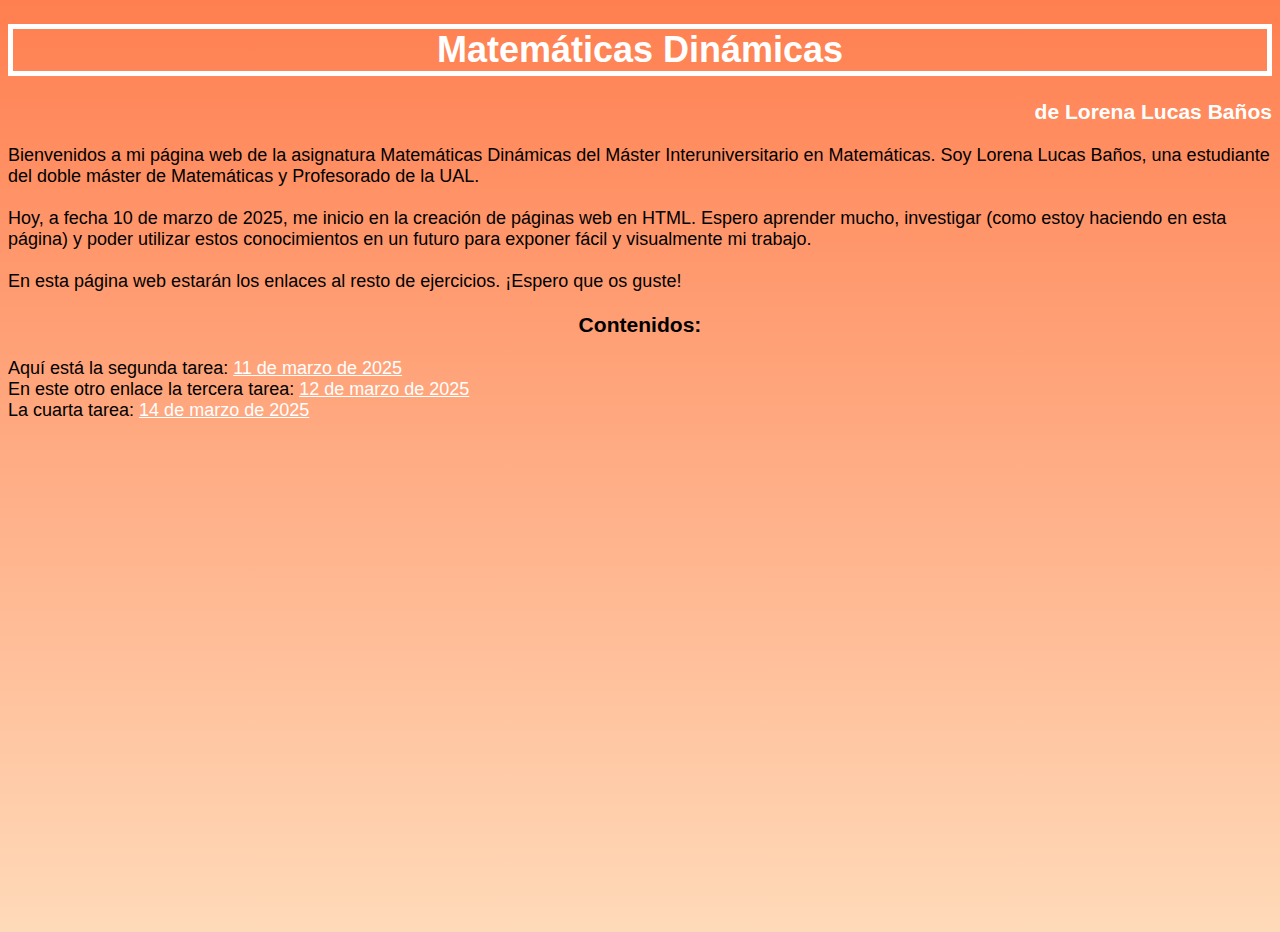
<file: index.html>
<!DOCTYPE html>
  <html lang="es-ES">
  <meta charset="UTF-8">

  <title>index.html</title>

  <body  style="font-family:'Rubik', sans-serif; font-size:18px; background:linear-gradient(to bottom, #FF7F50, #FFDAB9); height:100vh;">
     <h1 style="color:white; border:5px solid white; text-align:center;">Matemáticas Dinámicas</h1>
     <h3 style="text-align:right; color:white;">de Lorena Lucas Baños</h3>
     
     Bienvenidos a mi página web de la asignatura Matemáticas Dinámicas del Máster Interuniversitario en Matemáticas. Soy Lorena Lucas Baños, una estudiante del doble máster de Matemáticas y Profesorado de la UAL. <br>
     <br>
     Hoy, a fecha 10 de marzo de 2025, me inicio en la creación de páginas web en HTML. Espero aprender mucho, investigar (como estoy haciendo en esta página) y poder utilizar estos conocimientos en un futuro para exponer fácil y visualmente mi trabajo. <br>
     <br>
     En esta página web estarán los enlaces al resto de ejercicios. ¡Espero que os guste!<br>
     
     <h3 style="text-align:center;">Contenidos:</h3>
     
     Aquí está la segunda tarea: <a href="https://lorenalucas199.github.io/Matematicas_Dinamicas/Tarea2" style="color:white;"> 11 de marzo de 2025 </a><br>
     En este otro enlace la tercera tarea: <a href="https://lorenalucas199.github.io/Matematicas_Dinamicas/Tarea3" style="color: white;"> 12 de marzo de 2025 </a><br>
     La cuarta tarea: <a href="https://lorenalucas199.github.io/Matematicas_Dinamicas/Tarea4" style="color:white;"> 14 de marzo de 2025 </a><br>
     
  </body>
  
  </html>
</file>
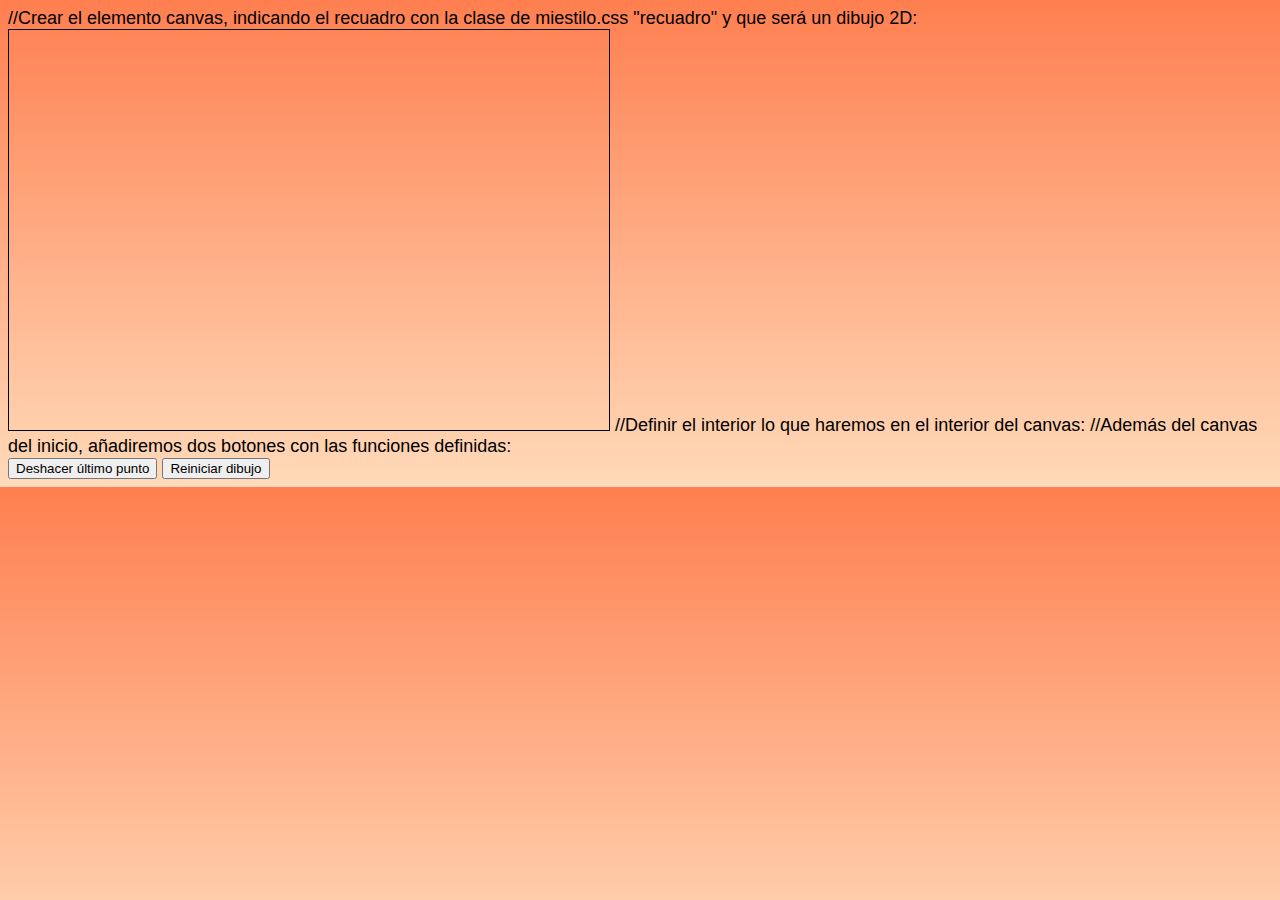
<file: LineaPoligonal.html>
<!DOCTYPE html>
<html lang="es-ES">
<meta charset="UTF-8">
<meta name="viewport" content="width=device-width, initial-scale=1">
<title>Dibuja tu línea poligonal</title>
<link rel="stylesheet" href="miestilo.css">
<body>
    //Crear el elemento canvas, indicando el recuadro con la clase de miestilo.css "recuadro" y que será un dibujo 2D:
    <canvas id="myCanvas1" width="600" height="400" class="recuadro"></canvas>


    
    //Definir el interior lo que haremos en el interior del canvas:
    <script>
    var c = document.getElementById("myCanvas1");
    var ctx = c.getContext("2d");

    //Definir la función para obtener las coordenadas de cada click dentro del canvas:
    var puntos = []; //definir la variable puntos para almacenarlos
    function obtenerCoordenadas(event) {
        var coordCanvas = c.getBoundingClientRect(); //posición del canvas en la pantalla          
        var x=event.clientX-coordCanvas.x; //coordenada X en el canvas
        var y=event.clientY-coordCanvas.y; //coordenada Y en el canvas
        return {x, y};
    }

    //Definir la función para dibujar las líneas entre los dos últimos puntos seleccionados:
    function dibujarLinPol() {
        if (puntos.length < 2){
        return null; //si no hay al menos dos puntos, no se dibuja nada
        }
            
        //realizar el dibujo:
        ctx.beginPath(); //indica que se va a dibujar un camino
        ctx.moveTo(puntos[puntos.length-2].x, puntos[puntos.length-2].y); //se crea el punto de inicio de una línea (¡¡-2 porque la lista empieza en 0!!)
        ctx.lineTo(puntos[puntos.length-1].x, puntos[puntos.length-1].y); //crea el punto final de la línea
        ctx.strokeStyle = "black"; //color de la línea
        ctx.lineWidth = 3; //grosor de la línea
        ctx.stroke(); //dibujar la línea
    }

    //Evento que detecta los clicks en el canvas y almacenas las coordenadas en puntos:
    c.addEventListener('click', (event) => {
        var punto = obtenerCoordenadas(event); //con la función definida anteriormente, guardamos en punto las coordenadas del click
        puntos.push(punto); //lo añade a puntos
        dibujarLinPol(); //dibuja la línea de este punto y el anterior
    });

    //Función para deshacer el último punto agregado: borrará todo y volverá a repetir lo que hemos hecho en la función dibujarLinPol() con los puntos restantes
    function deshacerPunto() {
        ctx.clearRect(0, 0, c.width, c.height); //borrar todo el dibujo
        puntos.pop(); //eliminar el último punto de la lista
        
        //redibujar todas las líneas:
        for (let i = 1; i < puntos.length; i++) {
            ctx.beginPath();
            ctx.moveTo(puntos[i - 1].x, puntos[i - 1].y); //para i=1, queremos que coja el primer punto, la posición 0 de la lista: habrá que tomar la posición i-1
            ctx.lineTo(puntos[i].x, puntos[i].y); //y el punto final será el mismo que el valor el de la posición i
            ctx.strokeStyle = "black";
            ctx.lineWidth = 3;
            ctx.stroke();
        }
    }

    //Limpiar completamente el dibujo:
    function reiniciarDibujo() {
        puntos.length = 0; //reiniciar la lista de puntos
        ctx.clearRect(0, 0, c.width, c.height); //borrar todo el canvas
    }
    </script>


    
    //Además del canvas del inicio, añadiremos dos botones con las funciones definidas:
    <div>
        <button onclick="deshacerPunto()">Deshacer último punto</button>
        <button onclick="reiniciarDibujo()">Reiniciar dibujo</button>
    </div>
</body>
</html>
</file>
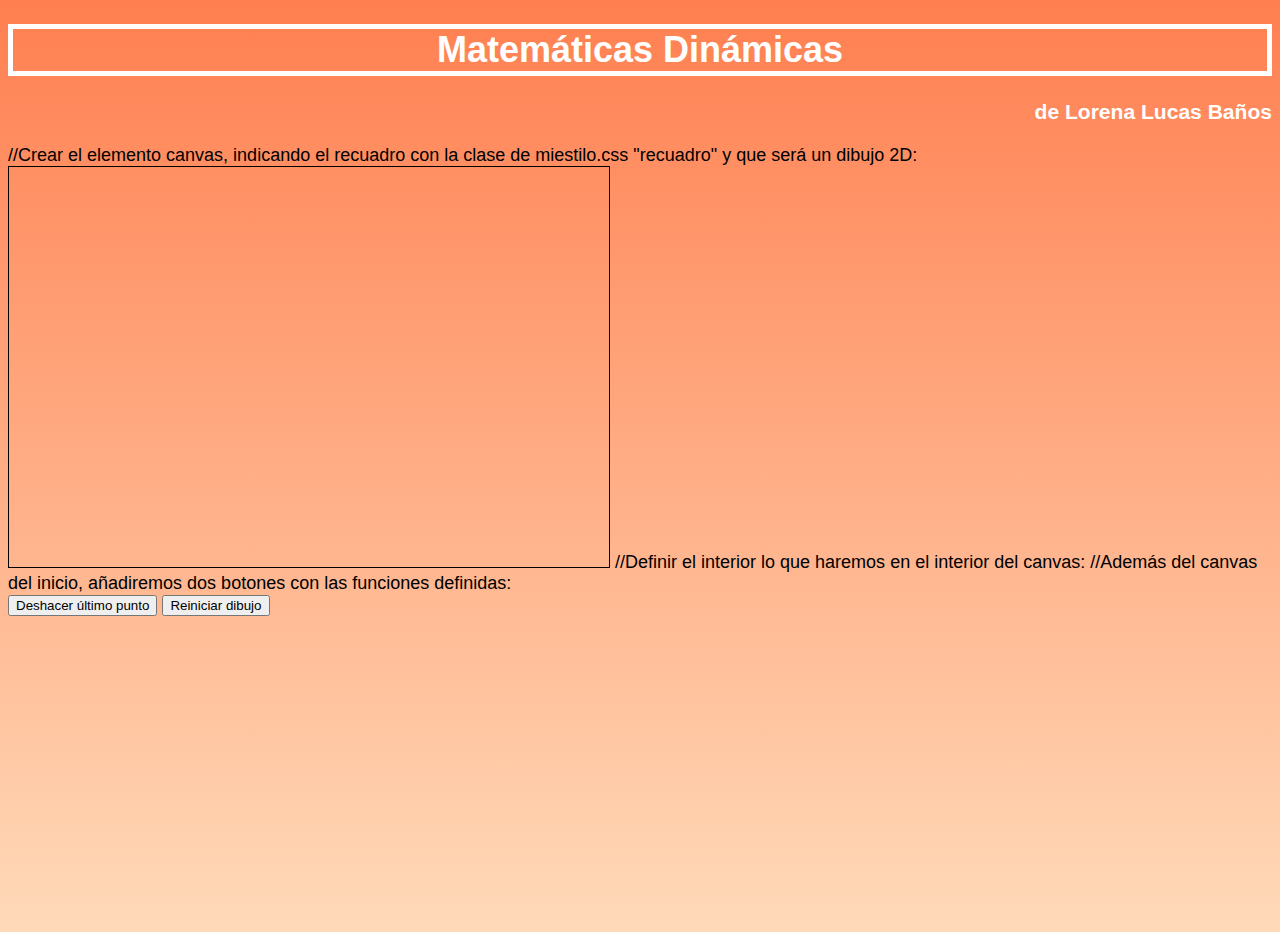
<file: lineaPoligonal.html>
<!DOCTYPE html>
<html lang="es-ES">
<meta charset="UTF-8">
<meta name="viewport" content="width=device-width, initial-scale=1">
<title>Dibuja tu línea poligonal</title>
<link rel="stylesheet" href="miestilo.css">
<body  style="font-family:'Rubik', sans-serif; font-size:18px; background:linear-gradient(to bottom, #FF7F50, #FFDAB9); height:100vh;">
    <h1>Matemáticas Dinámicas</h1>
    <h3>de Lorena Lucas Baños</h3>
        
    //Crear el elemento canvas, indicando el recuadro con la clase de miestilo.css "recuadro" y que será un dibujo 2D:
    <canvas id="myCanvas1" width="600" height="400" class="recuadro"></canvas>


    
    //Definir el interior lo que haremos en el interior del canvas:
    <script>
    var c = document.getElementById("myCanvas1");
    var ctx = c.getContext("2d");

    //Definir la función para obtener las coordenadas de cada click dentro del canvas:
    var puntos = []; //definir la variable puntos para almacenarlos
    function obtenerCoordenadas(event) {
        var coordCanvas = c.getBoundingClientRect(); //posición del canvas en la pantalla          
        var x=event.clientX-coordCanvas.x; //coordenada X en el canvas
        var y=event.clientY-coordCanvas.y; //coordenada Y en el canvas
        return {x, y};
    }

    //Definir la función para dibujar las líneas entre los dos últimos puntos seleccionados:
    function dibujarLinPol() {
        if (puntos.length < 2){
        return null; //si no hay al menos dos puntos, no se dibuja nada
        }
            
        //realizar el dibujo:
        ctx.beginPath(); //indica que se va a dibujar un camino
        ctx.moveTo(puntos[puntos.length-2].x, puntos[puntos.length-2].y); //se crea el punto de inicio de una línea (¡¡-2 porque la lista empieza en 0!!)
        ctx.lineTo(puntos[puntos.length-1].x, puntos[puntos.length-1].y); //crea el punto final de la línea
        ctx.strokeStyle = "black"; //color de la línea
        ctx.lineWidth = 3; //grosor de la línea
        ctx.stroke(); //dibujar la línea
    }

    //Evento que detecta los clicks en el canvas y almacenas las coordenadas en puntos:
    c.addEventListener('click', (event) => {
        var punto = obtenerCoordenadas(event); //con la función definida anteriormente, guardamos en punto las coordenadas del click
        puntos.push(punto); //lo añade a puntos
        dibujarLinPol(); //dibuja la línea de este punto y el anterior
    });

    //Función para deshacer el último punto agregado: borrará todo y volverá a repetir lo que hemos hecho en la función dibujarLinPol() con los puntos restantes
    function deshacerPunto() {
        ctx.clearRect(0, 0, c.width, c.height); //borrar todo el dibujo
        puntos.pop(); //eliminar el último punto de la lista
        
        //redibujar todas las líneas:
        for (let i = 1; i < puntos.length; i++) {
            ctx.beginPath();
            ctx.moveTo(puntos[i - 1].x, puntos[i - 1].y); //para i=1, queremos que coja el primer punto, la posición 0 de la lista: habrá que tomar la posición i-1
            ctx.lineTo(puntos[i].x, puntos[i].y); //y el punto final será el mismo que el valor el de la posición i
            ctx.strokeStyle = "black";
            ctx.lineWidth = 3;
            ctx.stroke();
        }
    }

    //Limpiar completamente el dibujo:
    function reiniciarDibujo() {
        puntos.length = 0; //reiniciar la lista de puntos
        ctx.clearRect(0, 0, c.width, c.height); //borrar todo el canvas
    }
    </script>


    
    //Además del canvas del inicio, añadiremos dos botones con las funciones definidas:
    <div>
        <button onclick="deshacerPunto()">Deshacer último punto</button>
        <button onclick="reiniciarDibujo()">Reiniciar dibujo</button>
    </div>
</body>
</html>
</file>
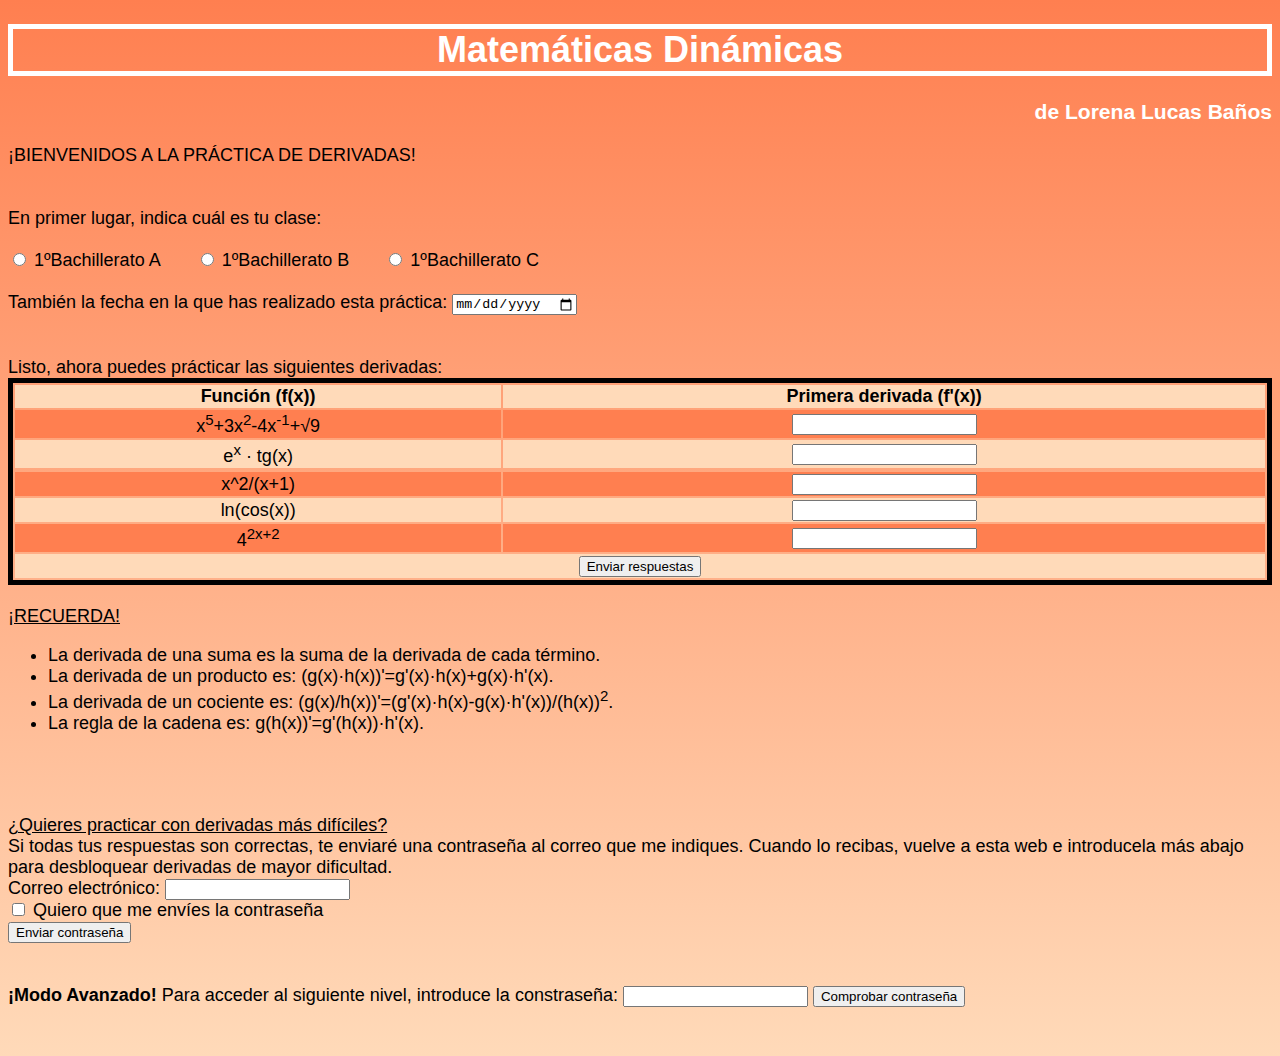
<file: Tarea2.html>
<!DOCTYPE html>
  <html lang="es-ES">
  <meta charset="UTF-8">

  <title>Matemáticas Dinámicas</title>

  <body  style="font-family:'Rubik', sans-serif; font-size:18px; background:linear-gradient(to bottom,#FF7F50,#FFDAB9);">
    <h1 style="color:white; border:5px solid white; text-align:center;">Matemáticas Dinámicas</h1>
   <h3 style="text-align:right; color:white;">de Lorena Lucas Baños</h3>
     
   ¡BIENVENIDOS A LA PRÁCTICA DE DERIVADAS!<br><br><br>
     
    En primer lugar, indica cuál es tu clase: <br><br>
     
    <div style="display: inline-block; margin-right:30px;"> <!-para más espacio->
    <input type="radio" name="radioButton" value="Valor 1" id="radio1"> 1ºBachillerato A
    </div>
     
    <div style="display: inline-block; margin-right:30px;">
    <input type="radio" name="radioButton" value="Valor 2" id="radio2"> 1ºBachillerato B
    </div>
  
    <div style="display: inline-block; margin-right:30px;">
    <input type="radio" name="radioButton" value="Valor 3" id="radio3"> 1ºBachillerato C
    </div> 
    <br><br>
  
    También la fecha en la que has realizado esta práctica: <input type="date" name="checkBox" value="" id="date1">
  
    <br><br><br>
    Listo, ahora puedes prácticar las siguientes derivadas:
    <table style="width:100%; border:5px solid black; text-align:center;">
            <tr style="background-color:#FFDAB9">
                <td><strong>Función (f(x))</strong></td>
                <td><strong>Primera derivada (f'(x))</strong></td>
            </tr>
            
            <tr style="background-color:#FF7F50;">
                <td>x<sup>5</sup>+3x<sup>2</sup>-4x<sup>-1</sup>+√9</td>
                <td><input type="text" name="campoTexto" value="" id="texto1"></td>
            </tr >
            
            <tr style="background-color:#FFDAB9">
            <td> e<sup>x</sup> · tg(x)</td>
            <td><input type="text" name="campoTexto" value="" id="texto2"></td>
            <tr>
            </tr>
            
            <tr style="background-color:#FF7F50">
                <td>x^2/(x+1)</td>
                <td><input type="text" name="campoTexto" value="" id="texto3"></td>
            </tr>
            
            <tr style="background-color:#FFDAB9;">
                <td>ln(cos(x))</td>
                <td><input type="text" name="campoTexto" value="" id="texto4"></td>
            </tr>
            
            <tr style="background-color:#FF7F50">
                <td>4<sup>2x+2</sup></td>
                <td><input type="text" name="campoTexto" value="" id="texto5"></td>
            </tr>
            
            <tr style="background-color:#FFDAB9;">
            <td colspan="2"> <input type="button" name="boton" value="Enviar respuestas" id="boton1"></td>
            </tr>
        </table>
     
     <br>
     <u>¡RECUERDA!</u>
     <ul>
     	  <li> La derivada de una suma es la suma de la derivada de cada término.
        <li> La derivada de un producto es: (g(x)·h(x))'=g'(x)·h(x)+g(x)·h'(x).
        <li>La derivada de un cociente es: (g(x)/h(x))'=(g'(x)·h(x)-g(x)·h'(x))/(h(x))<sup>2</sup>.
        <li>La regla de la cadena es: g(h(x))'=g'(h(x))·h'(x).
        
     </ul>
     
     
     <br><br><br>
      <u>¿Quieres practicar con derivadas más difíciles?</u> 
      <br>Si todas tus respuestas son correctas, te enviaré una contraseña al correo que me indiques. Cuando lo recibas, vuelve a esta web e introducela más abajo para desbloquear derivadas de mayor dificultad. <br>
      Correo electrónico: <input type="text" name="campoTexto" value="" id="texto6">
        <br><input type="checkbox" id="mostrarConsejos"> Quiero que me envíes la contraseña
        <br>
        <input type="button" name="boton" value="Enviar contraseña" id="boton1"><br>

        <br><br>
        <strong>¡Modo Avanzado!</strong>
        <label for="password">Para acceder al siguiente nivel, introduce la constraseña: </label>
        <input type="password" id="password">
        <input type="button" name="boton" value="Comprobar contraseña" id="boton1"><br>
        <br><br>

  </body>
  </html>
</file>
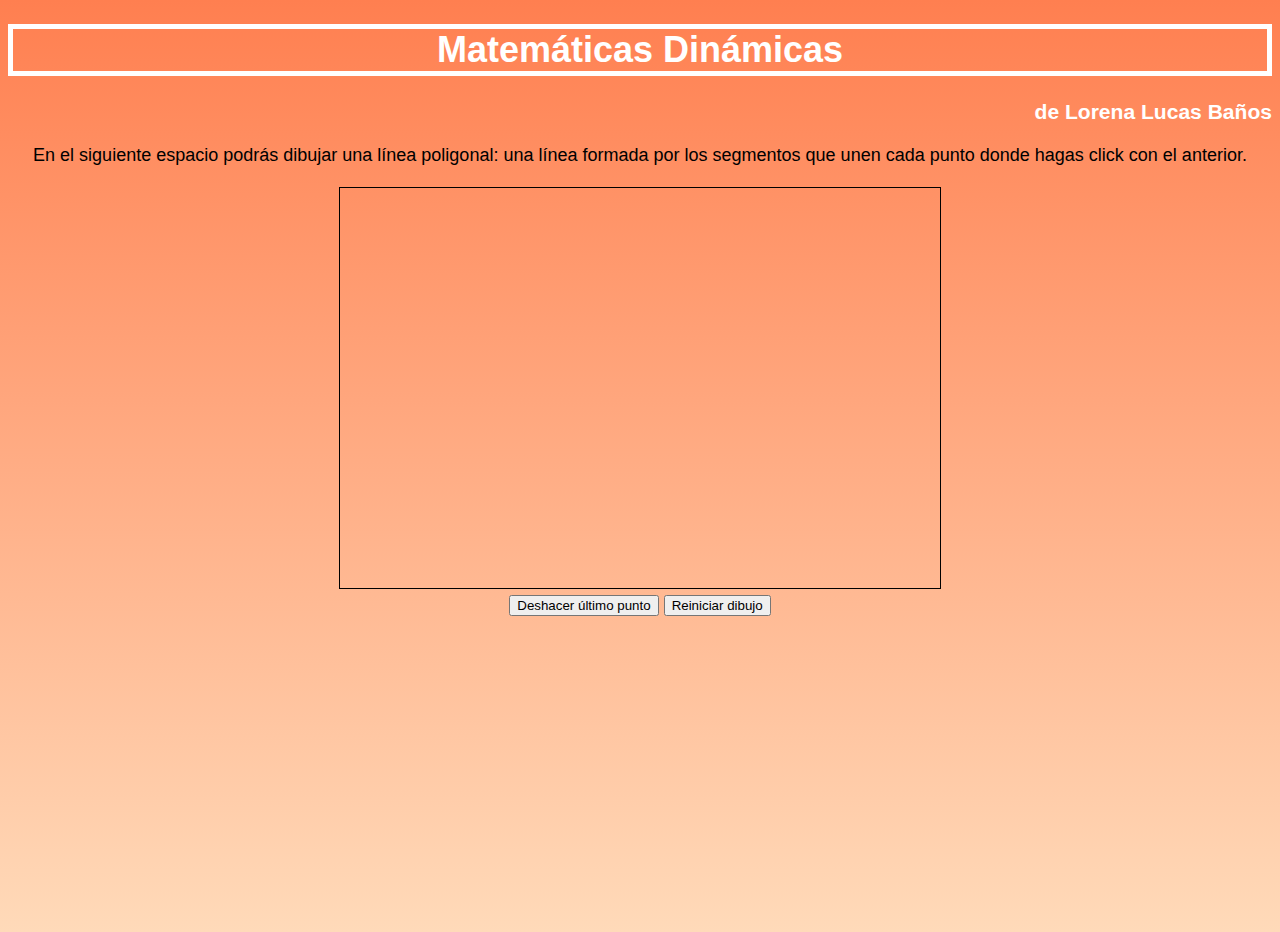
<file: Tarea5Parte1.html>
<!DOCTYPE html>
 <html lang="es-ES">
 <meta charset="UTF-8">
 <meta name="viewport" content="width=device-width, initial-scale=1">
 <title>Dibuja tu línea poligonal</title>
 <link rel="stylesheet" href="miestilo.css">
 <body  style="font-family:'Rubik', sans-serif; font-size:18px; background:linear-gradient(to bottom, #FF7F50, #FFDAB9); height:100vh; text-align:center;">
     <h1>Matemáticas Dinámicas</h1>
     <h3>de Lorena Lucas Baños</h3>
     En el siguiente espacio podrás dibujar una línea poligonal: una línea formada por los segmentos que unen cada punto donde hagas click con el anterior.<br><br>
     <!Crear el elemento canvas, indicando el recuadro con la clase de miestilo.css "recuadro" y que será un dibujo 2D:>
     <canvas id="myCanvas1" width="600" height="400" class="recuadro" onclick="coordenadas(event)"></canvas>
     <div id='clickdiv'></div> 
 
 
     <!Definir el interior lo que haremos en el interior del canvas:>
     <script>
     var c=document.getElementById("myCanvas1");
     var ctx=c.getContext("2d");
 
     //Definir la función para obtener las coordenadas de cada click dentro del canvas:
     var puntos=[]; //definir la variable puntos para almacenarlos
     function coordenadas(event) {
         var coordCanvas=c.getBoundingClientRect(); //posición del canvas en la pantalla          
         var x=event.clientX-coordCanvas.x; //coordenada X en el canvas
         var y=event.clientY-coordCanvas.y; //coordenada Y en el canvas
         var punto={x, y};
         puntos.push(punto); //lo añade a puntos
         dibujarLinPol(); //dibuja la línea de este punto y el anterior
     };
         
     
 
     //Definir la función para dibujar las líneas entre los dos últimos puntos seleccionados:
     function dibujarLinPol(){
         if(puntos.length<2){
         return null; //si no hay al menos dos puntos, no se dibuja nada
         }
 
         //realizar el dibujo:
         ctx.beginPath(); //indica que se va a dibujar un camino
         ctx.moveTo(puntos[puntos.length-2].x, puntos[puntos.length-2].y); //se crea el punto de inicio de una línea (¡¡-2 porque la lista empieza en 0!!)
         ctx.lineTo(puntos[puntos.length-1].x, puntos[puntos.length-1].y); //crea el punto final de la línea
         ctx.strokeStyle="black"; //color de la línea
         ctx.lineWidth=3; //grosor de la línea
         ctx.stroke(); //dibujar la línea
     }
 
     //Función para deshacer el último punto agregado: borrará todo y volverá a repetir lo que hemos hecho en la función dibujarLinPol() con los puntos restantes
     function deshacerPunto(){
         ctx.clearRect(0, 0, c.width, c.height); //borrar todo el dibujo
         puntos.pop(); //eliminar el último punto de la lista
 
         //redibujar todas las líneas:
         for (let i=1; i<puntos.length; i++){
             ctx.beginPath();
             ctx.moveTo(puntos[i-1].x, puntos[i-1].y); //para i=1, queremos que coja el primer punto, la posición 0 de la lista: habrá que tomar la posición i-1
             ctx.lineTo(puntos[i].x, puntos[i].y); //y el punto final será el mismo que el valor el de la posición i
             ctx.strokeStyle="black";
             ctx.lineWidth=3;
             ctx.stroke();
         }
     }
 
     //Limpiar completamente el dibujo:
     function reiniciarDibujo() {
         puntos.length=0; //reiniciar la lista de puntos
         ctx.clearRect(0, 0, c.width, c.height); //borrar todo el canvas
     }
     </script>
 
 
 
     <!Además del canvas del inicio, añadiremos dos botones con las funciones definidas:>
     <div>
         <button onclick="deshacerPunto()">Deshacer último punto</button>
         <button onclick="reiniciarDibujo()">Reiniciar dibujo</button>
     </div>
 </body>
 </html>
</file>
<file: miestilo.css>
body{font-family:'Rubik', sans-serif; font-size:18px; background:linear-gradient(to bottom, #FF7F50, #FFDAB9); color:black; text-align:left;}

h1{color:white; border:5px solid white; text-align:center;}

h3{color:white; text-align:right;}

table{width:50%; border:5px solid black; text-align:center;}

th,td{border:1px solid black;}

.fondoClaro {background-color:#FF7F50;}

.fondoOscuro{background-color:#FFDAB9}

.centro{text-align:center;}

.borde{border:5px solid black;}

.recuadro{border:1px solid black; color:#ccc; text-align:center}
</file>
